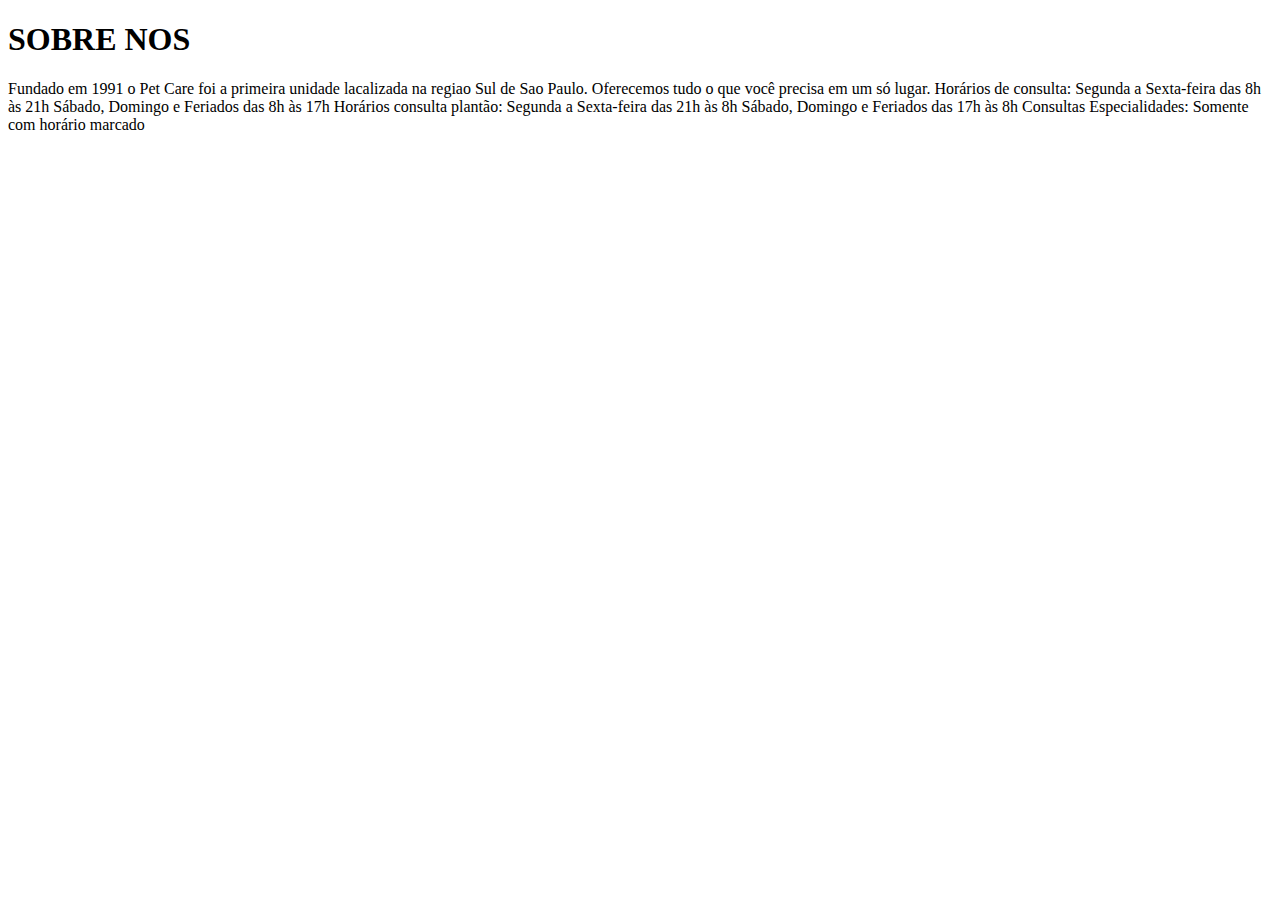
<file: sobre_nos.html>
<!DOCTYPE html>
<html lang="pt-br">
<head>
    <meta charset="UTF-8">
    <meta http-equiv="X-UA-Compatible" content="IE=edge">
    <meta name="viewport" content="width=device-width, initial-scale=1.0">
    <title>Sobre nos</title>
</head>
<body>
    <h1>SOBRE NOS</h1>
    <P>Fundado em 1991 o Pet Care foi a primeira 
        unidade lacalizada na regiao Sul de Sao Paulo.
        Oferecemos tudo o que você precisa em um só lugar.
        
        Horários de consulta: Segunda a 
        Sexta-feira das 8h às 21h
        Sábado, Domingo e Feriados das 8h às 17h
        
        Horários consulta plantão: Segunda a 
        Sexta-feira das 21h às 8h
        Sábado, Domingo e Feriados das 17h às 8h
        
        Consultas Especialidades: Somente 
        com horário marcado  
        
</body>
</html>
</file>
